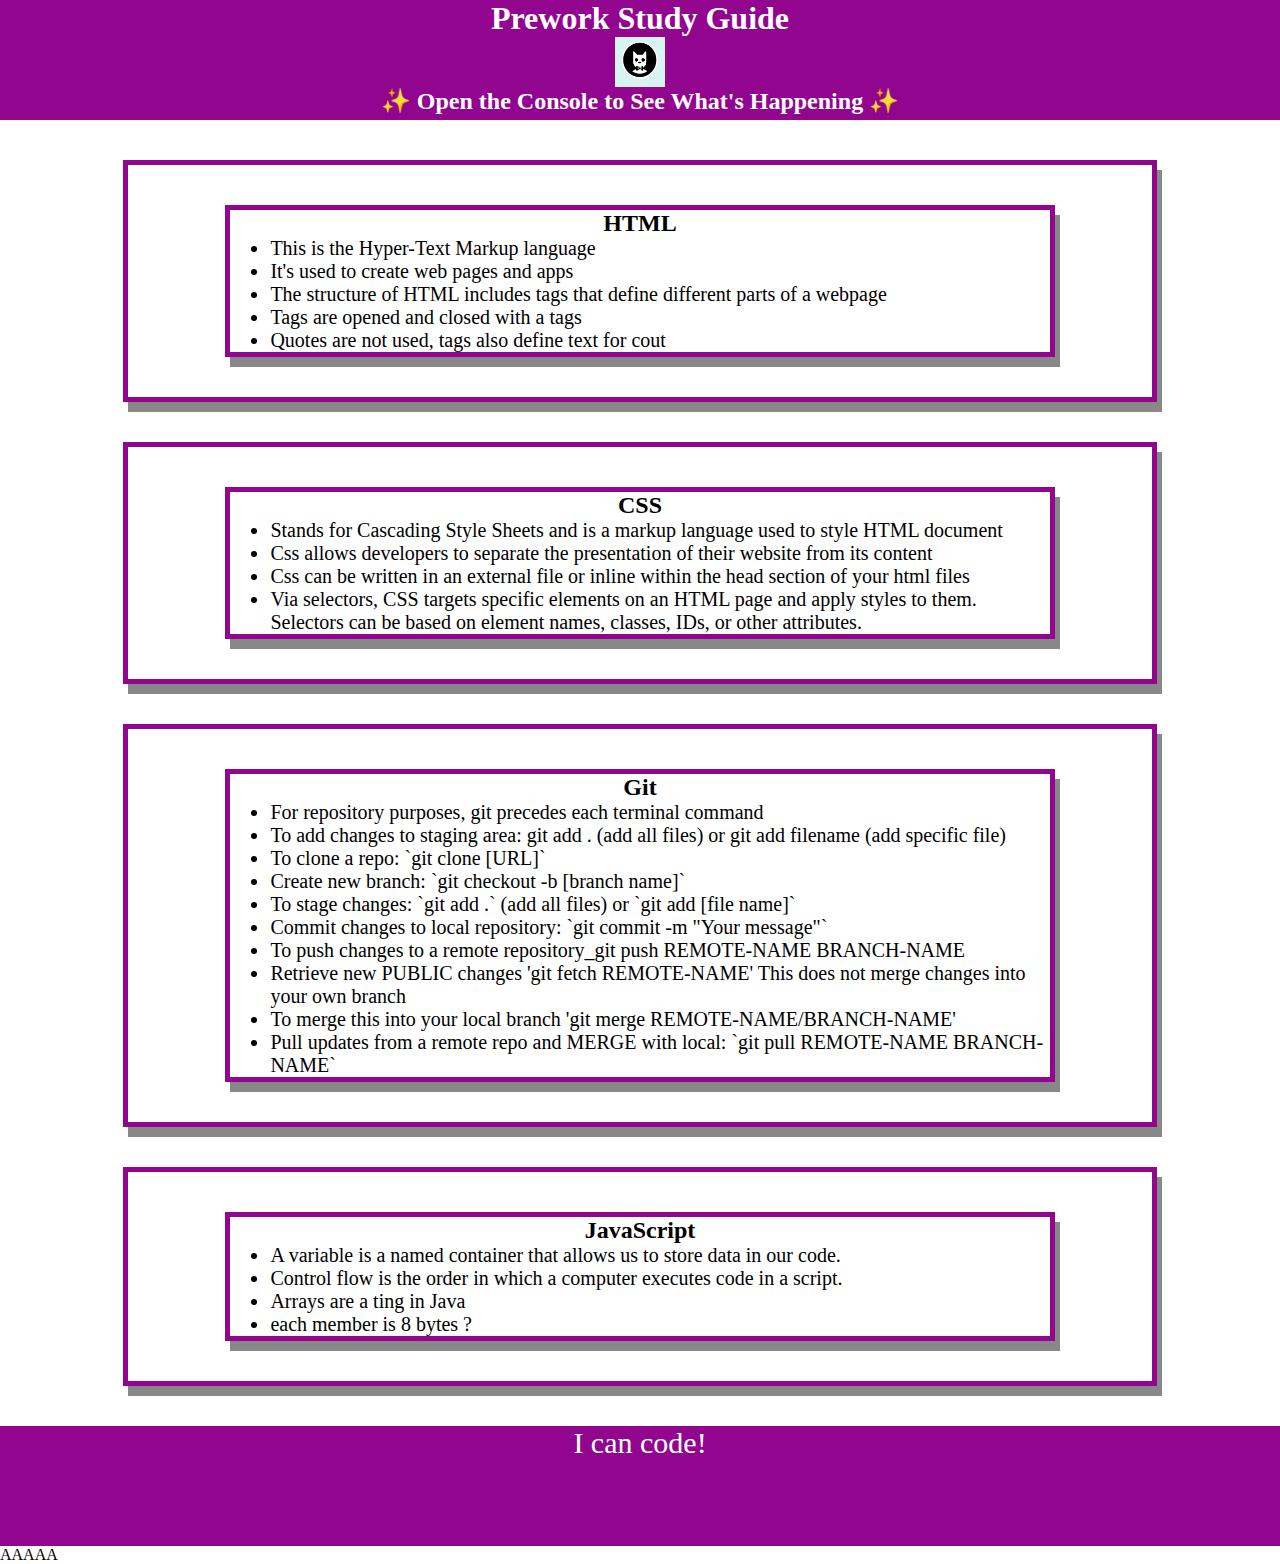
<file: index.html>
<!DOCTYPE html>
<html lang="en">
  <head>
    <meta charset="UTF-8" />
    <meta http-equiv="X-UA-Compatible" content="IE=edge" />
    <meta name="viewport" content="width=device-width, initial-scale=1.0" />
    <link rel="stylesheet" href="./assets/style.css">
    <title>Prework Study Guide</title>
  </head>
  <body>
    <header id="top">
      <h1>Prework Study Guide</h1>
      <img src="./assets/bowtie-cat.png" alt="Profile image of cat wearing a bow tie." />
      <h2>✨ Open the Console to See What's Happening ✨</h2>
    </header>
    <main>

      <section class="card" id="html-section">
        <section class="card" id="html-section">
          <h2>HTML</h2>
          <ul>
            <li>This is the Hyper-Text Markup language</li>
            <li>It's used to create web pages and apps</li>
            <li>The structure of HTML includes tags that define different parts of a webpage</li>
            <li>Tags are opened and closed with a tags </li>
            <li>Quotes are not used, tags also define text for cout</li>
          </ul>
        </section>
      </section>
   
      <section class="card" id="css-section">
        <section class="card" id="css-section">
        <h2>CSS</h2>
        <ul>
          <li>Stands for Cascading Style Sheets and is a markup language used to style HTML document</li>
          <li>Css allows developers to separate the presentation of their website from its content</li>
          <li>Css can be written in an external file or inline within the head section of your html files</li>
          <li>Via selectors, CSS targets specific elements on an HTML page and apply styles to them. Selectors can be based on element names, classes, IDs, or other attributes.</li>
        </ul>
      </section>
     </section>
   
      <section class="card" id="git-section">
        <section class="card" id="git-section">
        <h2>Git</h2>
        <ul>
          <li>For repository purposes, git precedes each terminal command</li>
          <li>To add changes to staging area: git add . (add all files) or git add filename (add specific file)</li>
          <li>To clone a repo: `git clone [URL]`</li>
          <li>Create new branch: `git checkout -b [branch name]`</li>
          <li>To stage changes: `git add .` (add all files) or `git add [file name]`</li>
          <li>Commit changes to local repository: `git commit -m "Your message"`</li>
          <li>To push changes to a remote repository_git push REMOTE-NAME BRANCH-NAME</li>
          <li>Retrieve new PUBLIC changes 'git fetch REMOTE-NAME' This does not merge changes into your own branch</li>
          <li>To merge this into your local branch 'git merge REMOTE-NAME/BRANCH-NAME'</li>
          <li>Pull updates from a remote repo and MERGE with local: `git pull REMOTE-NAME BRANCH-NAME`</li>
        </ul>
        </section>
      </section>
   
      <section class="card" id="javascript-section">
        <section class="card" id="javascript-section">
        <h2>JavaScript</h2>
        <ul>
          <li>A variable is a named container that allows us to store data in our code.</li>
          <li>Control flow is the order in which a computer executes code in a script.</li>
          <li>Arrays are a ting in Java</li>
          <li>each member is 8 bytes ?</li>
        </ul>
      </section>
    </main>

    <footer>
      <p>I can code!</p>
    </footer>
    <script src="./assets/script.js"></script>
  </body>
</html>AAAAA
</file>
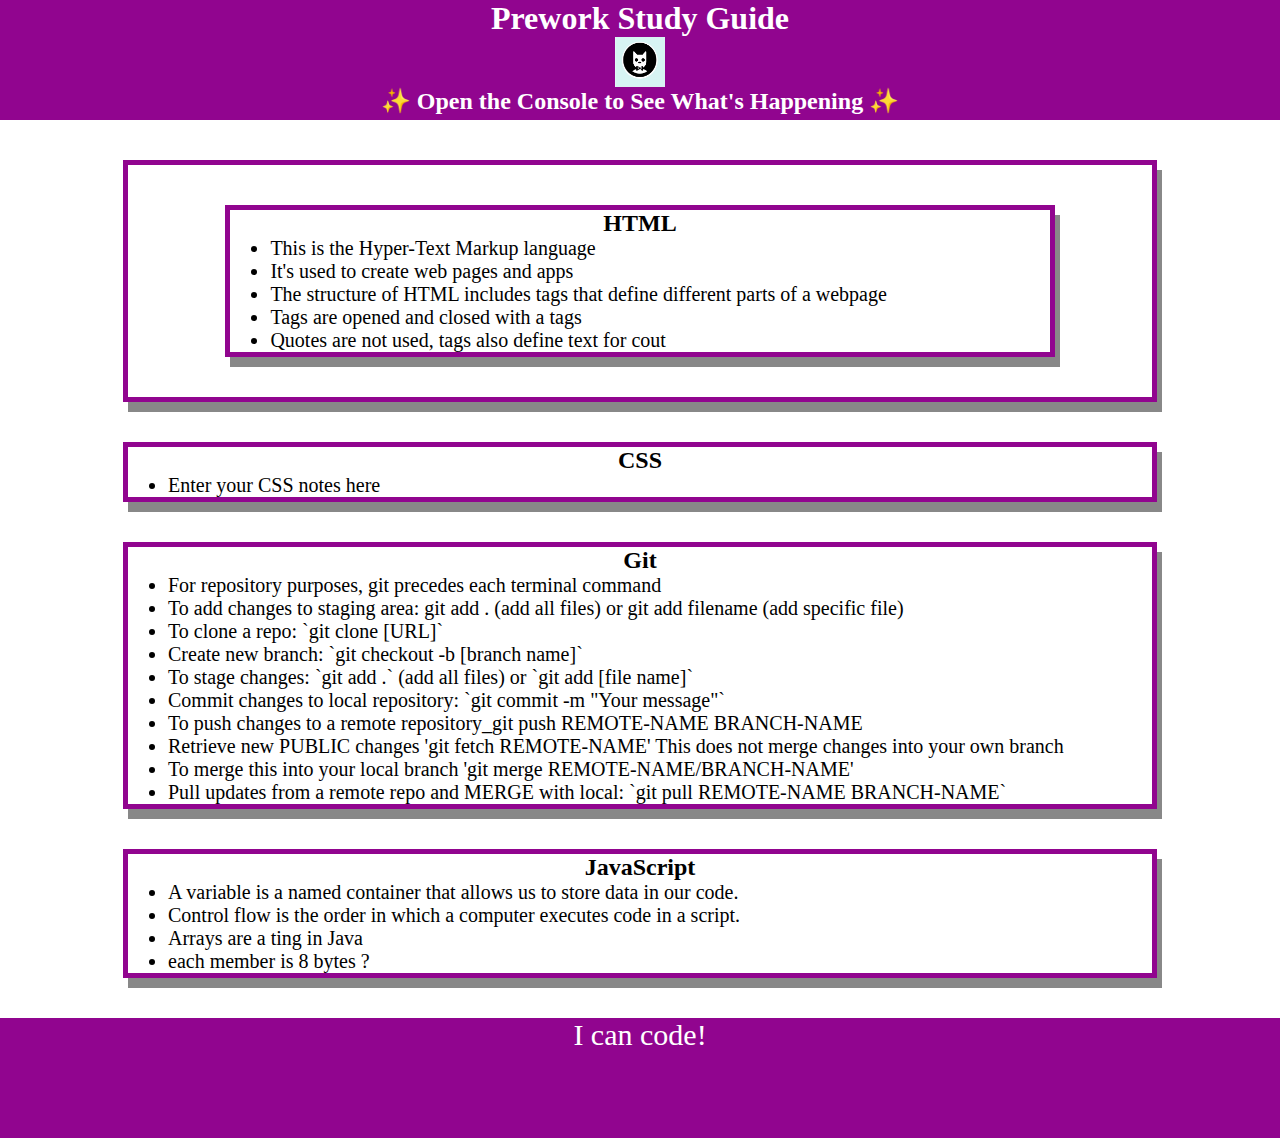
<file: assets/index.html>
<!DOCTYPE html>
<html lang="en">
  <head>
    <meta charset="UTF-8" />
    <meta http-equiv="X-UA-Compatible" content="IE=edge" />
    <meta name="viewport" content="width=device-width, initial-scale=1.0" />
    <link rel="stylesheet" href="./style.css">
    <title>Prework Study Guide</title>
  </head>
  <body>
    <header id="top">
      <h1>Prework Study Guide</h1>
      <img src="./bowtie-cat.png" alt="Profile image of cat wearing a bow tie." />
      <h2>✨ Open the Console to See What's Happening ✨</h2>
    </header>
    <main>
      <section class="card" id="html-section">
        <section class="card" id="html-section">
          <h2>HTML</h2>
          <ul>
            <li>This is the Hyper-Text Markup language</li>
            <li>It's used to create web pages and apps</li>
            <li>The structure of HTML includes tags that define different parts of a webpage</li>
            <li>Tags are opened and closed with a tags </li>
            <li>Quotes are not used, tags also define text for cout</li>
          </ul>
        </section>
      </section>
   
      <section class="card" id="css-section">
        <h2>CSS</h2>
        <ul>
          <li>Enter your CSS notes here</li>
        </ul>
      </section>
   
      <section class="card" id="git-section">
        <h2>Git</h2>
        <ul>
          <li>For repository purposes, git precedes each terminal command</li>
          <li>To add changes to staging area: git add . (add all files) or git add filename (add specific file)</li>
          <li>To clone a repo: `git clone [URL]`</li>
          <li>Create new branch: `git checkout -b [branch name]`</li>
          <li>To stage changes: `git add .` (add all files) or `git add [file name]`</li>
          <li>Commit changes to local repository: `git commit -m "Your message"`</li>
          <li>To push changes to a remote repository_git push REMOTE-NAME BRANCH-NAME</li>
          <li>Retrieve new PUBLIC changes 'git fetch REMOTE-NAME' This does not merge changes into your own branch</li>
          <li>To merge this into your local branch 'git merge REMOTE-NAME/BRANCH-NAME'</li>
          <li>Pull updates from a remote repo and MERGE with local: `git pull REMOTE-NAME BRANCH-NAME`</li>
        </ul>
      </section>
   
      <section class="card" id="javascript-section">
        <h2>JavaScript</h2>
        <ul>
          <li>A variable is a named container that allows us to store data in our code.</li>
          <li>Control flow is the order in which a computer executes code in a script.</li>
          <li>Arrays are a ting in Java</li>
          <li>each member is 8 bytes ?</li>
        </ul>
      </section>
    </main>

    <footer>
      <p>I can code!</p>
    </footer>
    <script src="./script.js"></script>
  </body>
</html>
</file>
<file: assets/style.css>
* {
    margin: 0;
    padding: 0;
}
header,
footer {
    width: 100%;
    height: 120px;
    background-color: #91058F;
    color: white;
}

h1,
h2 {
    text-align: center;
}
img {
    display: block;
    height: 50px;
    width: 50px;
    margin-left: auto;
    margin-right: auto;
}
ul {
    padding-left: 40px;
    font-size: 20px;
}
p {
    text-align: center;
    font-size: 30px;
  }
  .card {
    width: 80%;
    margin: 40px auto;
    border: 5px solid #91058F;
    box-shadow: 5px 10px #888888;
  }
</file>
